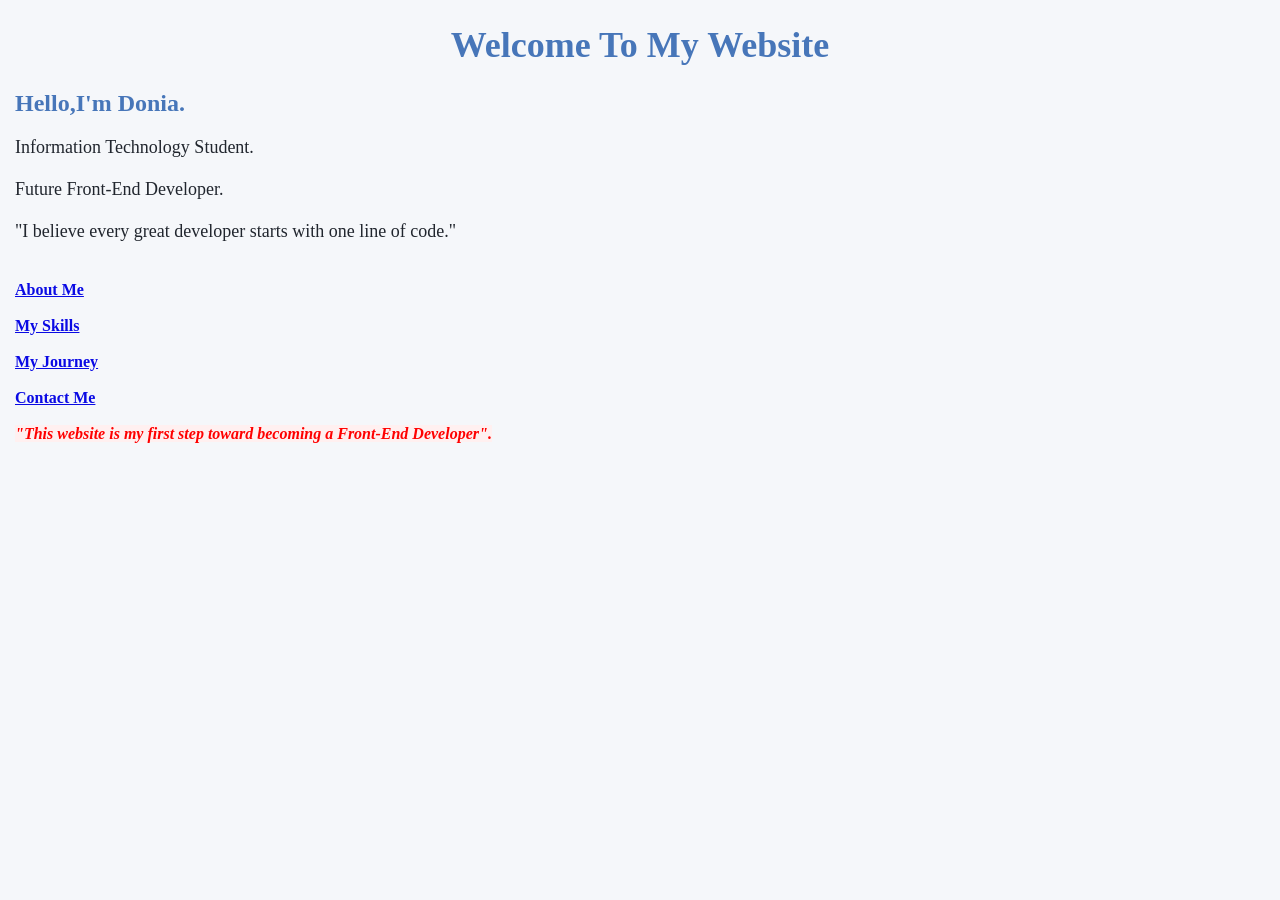
<file: index.html>
<!DOCTYPE html>
<html lang="en">
<head>
    <meta charset="UTF-8">
    <meta name="viewport" content="width=device-width, initial-scale=1.0">
    <title>Home-Donia's  Journey</title>
    <link rel="stylesheet" href="style.css">
</head>
<body>
  <h1>Welcome To My Website</h1>
  <h2>Hello,I'm Donia.</h2>
  <p>Information Technology Student. <br><br>
    Future Front-End Developer. <br><br>
    "I believe every great developer starts with one line of code." <br><br>
  </p>
  <a href="About Me.html" target="_blank">About Me</a>
  <br><br>
  <a href="My Skills.html" target="_blank">My Skills</a>
  <br><br>
  <a href="My Journey.html" target="_blank">My Journey</a>
  <br><br>
  <a href="Contact Me.html" target="_blank">Contact Me</a>
  <br><br>
  <strong><i>"This website is my first step toward becoming a Front-End Developer".</i></strong>
</body>
</html>
</file>
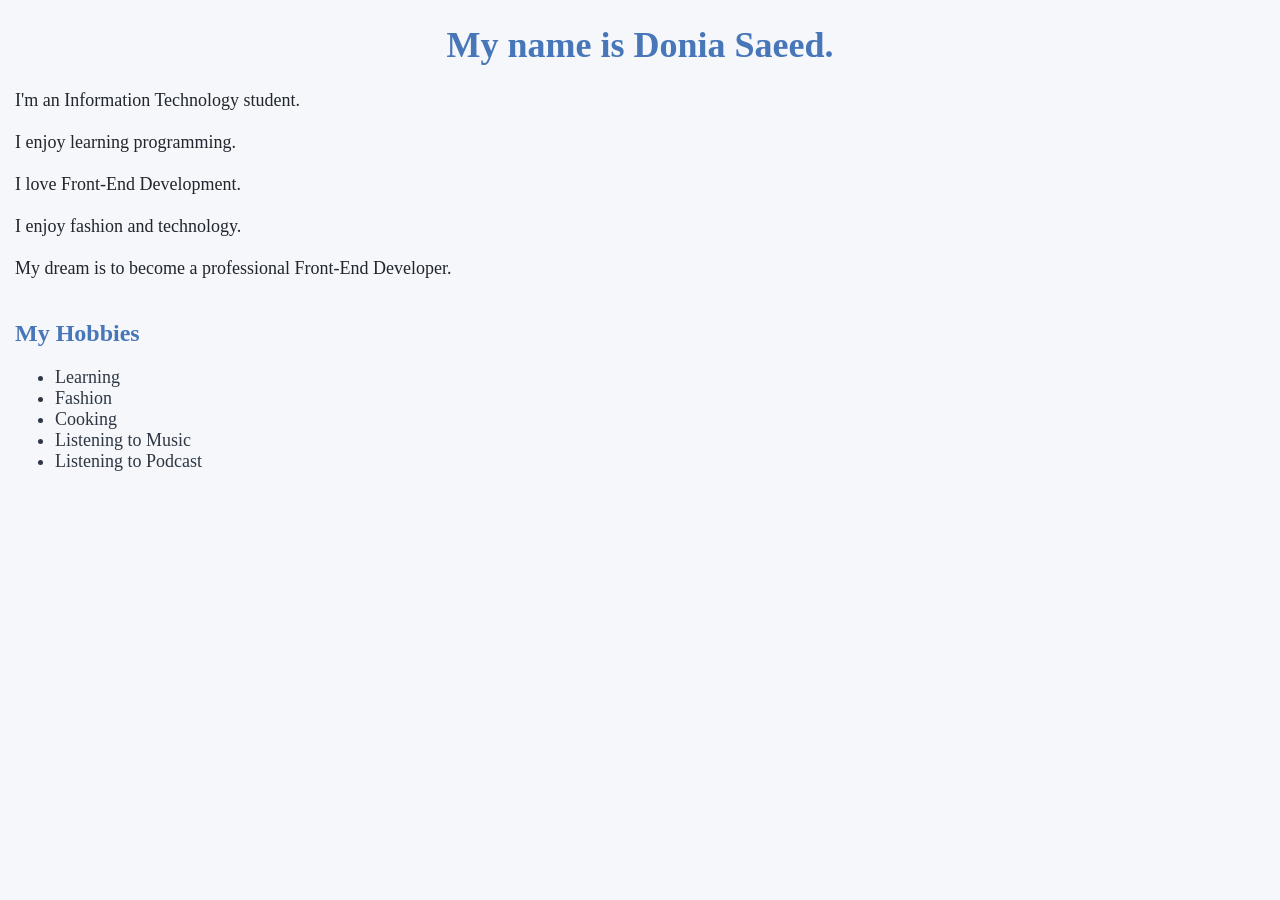
<file: About Me.html>
<!DOCTYPE html>
<html lang="en">
<head>
    <meta charset="UTF-8">
    <meta name="viewport" content="width=device-width, initial-scale=1.0">
    <title>About Me</title>
    <link rel="stylesheet" href="style.css">
</head>
<body>
  <h1>My name is Donia Saeed.</h1> 
  <p>
    I'm an Information Technology student.<br><br>
    I enjoy learning programming.<br><br>
    I love Front-End Development.<br><br>
    I enjoy fashion and technology.<br><br>
    My dream is to become a professional Front-End Developer.<br><br>
  </p>
  <h2>My Hobbies</h2>
  <ul>
    <li>Learning</li>
    <li>Fashion</li>
    <li>Cooking</li>
    <li>Listening to Music</li>
    <li>Listening to Podcast</li>
  </ul>
</body>
</html>
</file>
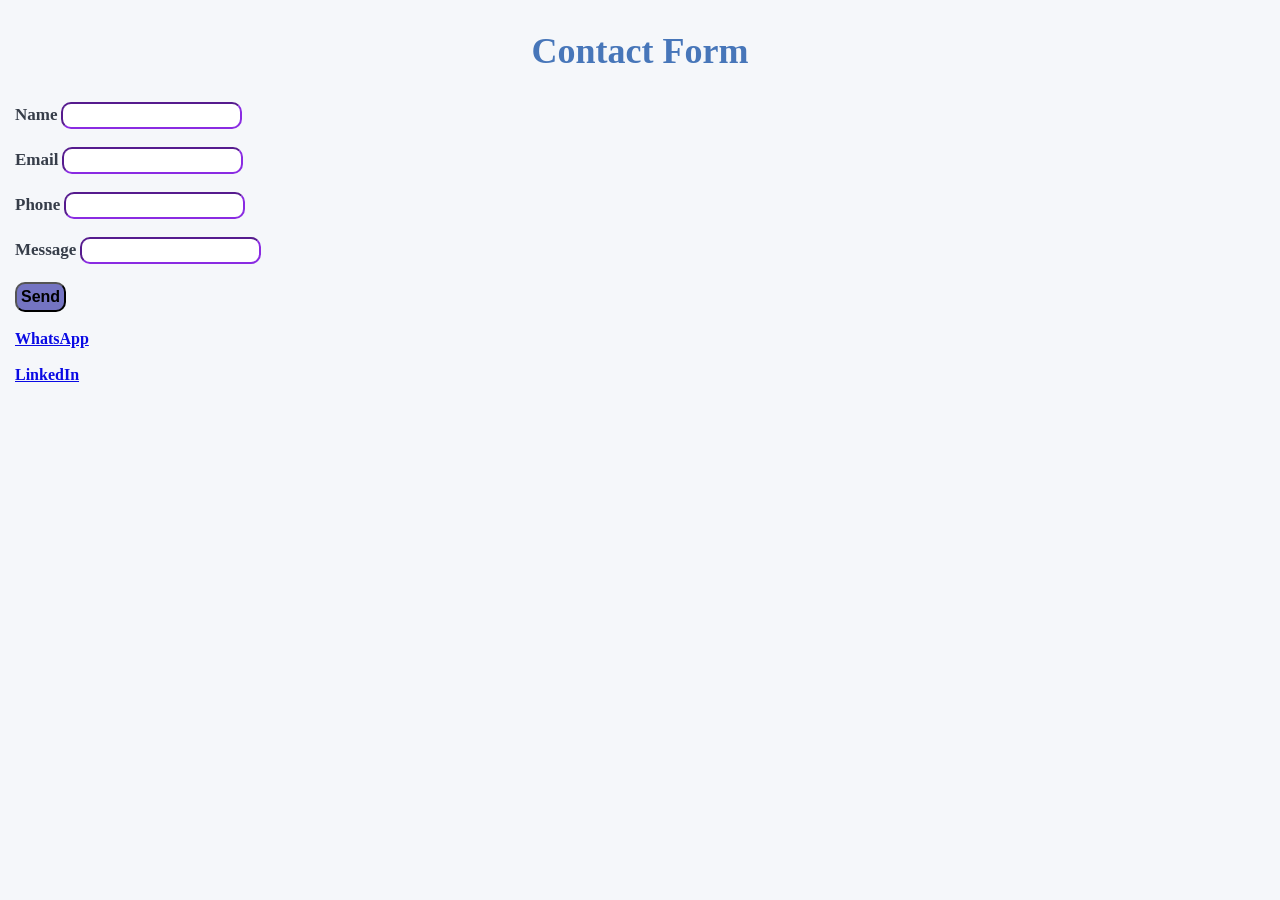
<file: Contact Me.html>
<!DOCTYPE html>
<html lang="en">
<head>
    <meta charset="UTF-8">
    <meta name="viewport" content="width=device-width, initial-scale=1.0">
    <title>Contact Me</title>
    <link rel="stylesheet" href="style.css">
</head>
<body>
    <h2 style="font-size: 36px;text-align:center;">Contact Form</h2>
  <form>
    <label>Name</label>
    <input type="text"><br><br>
    <label>Email</label>
    <input type="email"><br><br>
    <label>Phone</label>
    <input type="tel"><br><br>
    <label>Message</label>
    <input type="text"><br><br>
   <button>Send</button><br><br>
  </form>  
  <a href="https://wa.me/201022494199" >WhatsApp</a><br><br>
  <a href="https://www.linkedin.com/in/donia-saeed-saeed-358730417">LinkedIn</a>
</body>
</html>
</file>
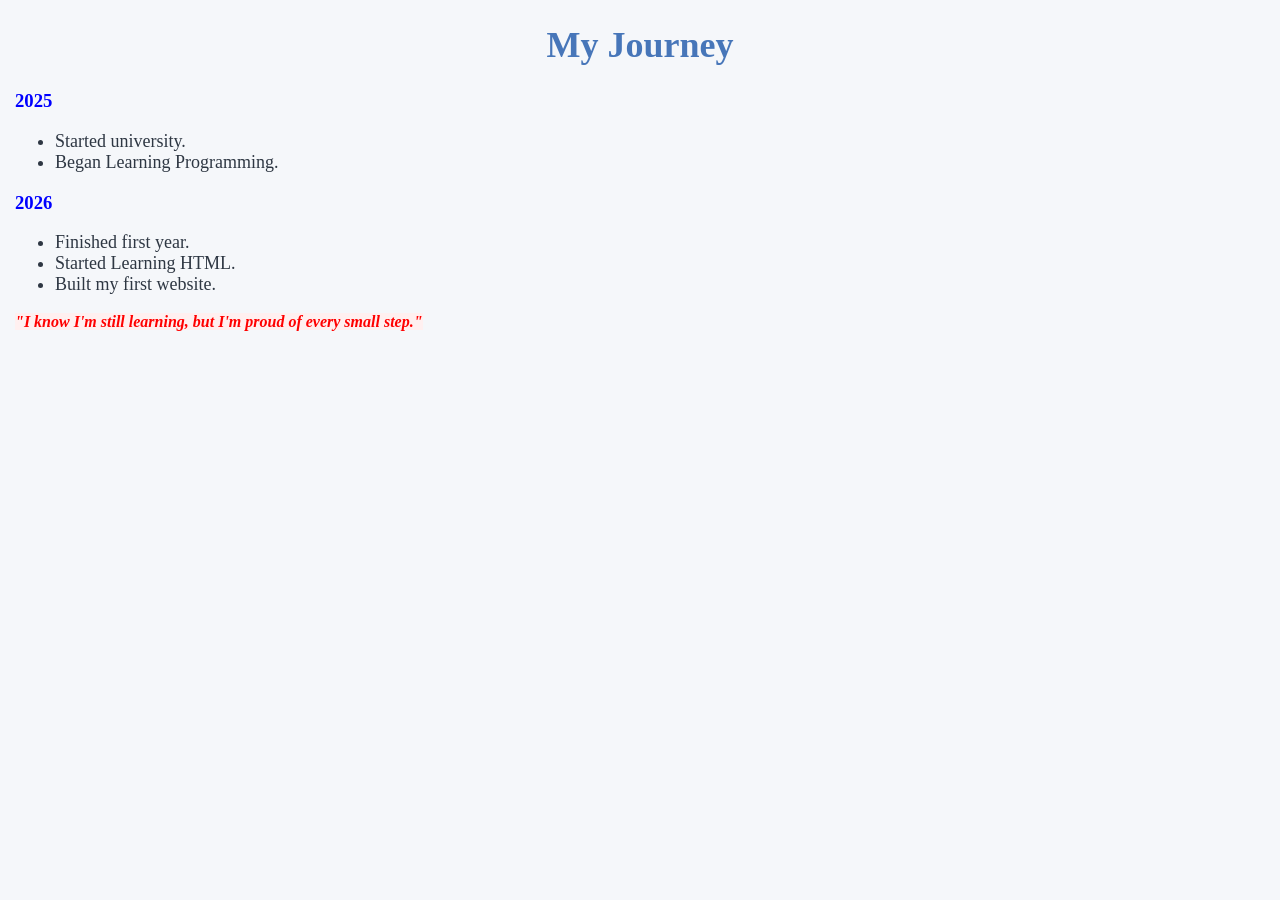
<file: My Journey.html>
<!DOCTYPE html>
<html lang="en">
<head>
    <meta charset="UTF-8">
    <meta name="viewport" content="width=device-width, initial-scale=1.0">
    <title>My Journey</title>
    <link rel="stylesheet" href="style.css">
</head>
<body>
  <h1>My Journey</h1>
  <h3>2025</h3>
  <ul>
    <li>Started university.</li>
    <li>Began Learning Programming.</li>
  </ul> 
  <h3>2026</h3>
   <ul>
    <li>Finished first year.</li>
    <li>Started Learning HTML.</li>
    <li>Built my first website.</li>
  </ul>  
  <strong><i>"I know I'm still learning, but I'm proud of every small step."</i></strong>
</body>
</html>
</file>
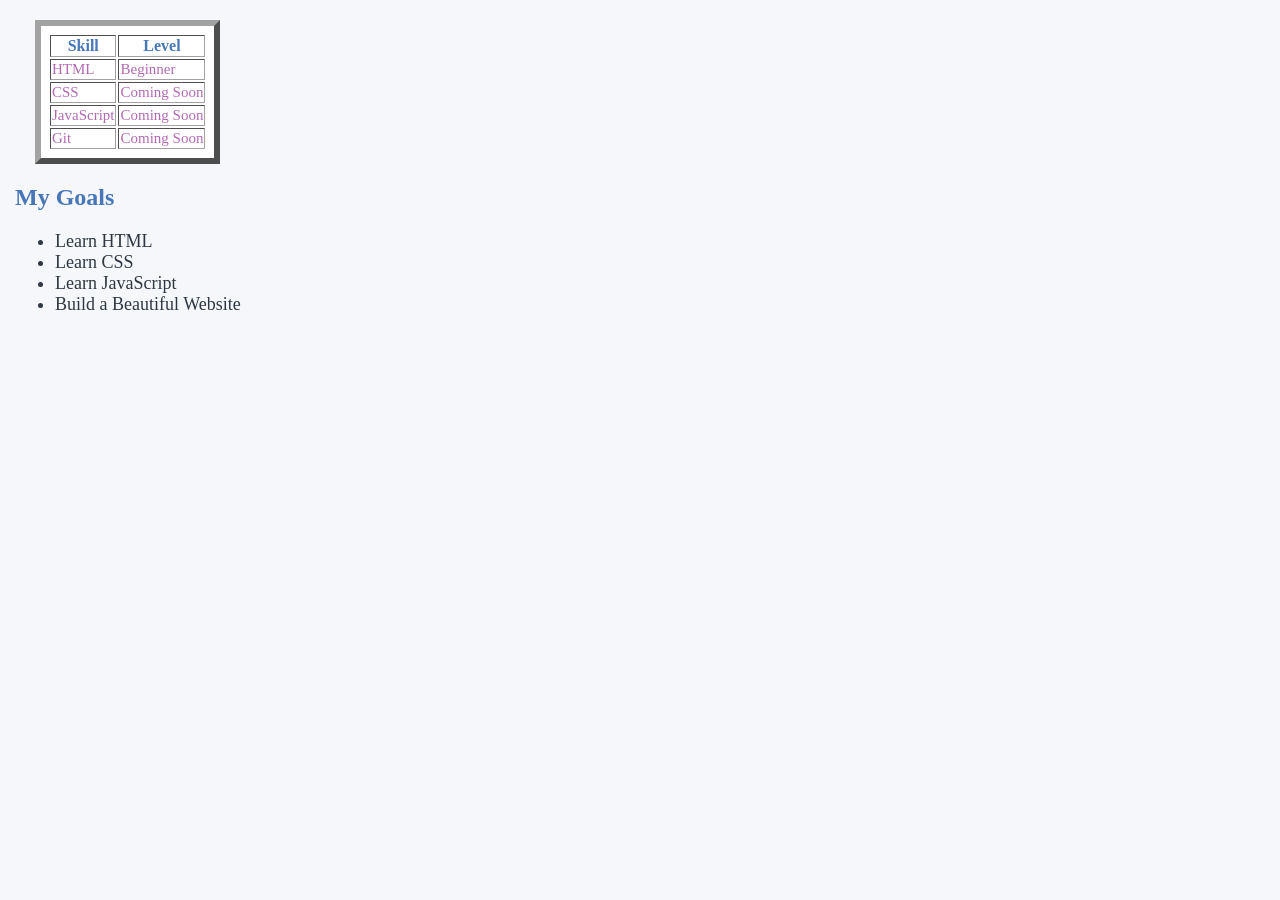
<file: My Skills.html>
<!DOCTYPE html>
<html lang="en">
<head>
    <meta charset="UTF-8">
    <meta name="viewport" content="width=device-width, initial-scale=1.0">
    <title>My Skills</title>
    <link rel="stylesheet" href="style.css">
</head>
<body>
  <table border="4">
    <thead>
      <tr>
        <th>Skill</th>
        <th>Level</th>
      </tr>
    </thead>
    <tbody>
      <tr>
        <td>HTML</td>
        <td>Beginner</td>
      </tr>
      <tr>
        <td>CSS</td>
        <td>Coming Soon</td>
      </tr>
      <tr>
        <td>JavaScript</td>
        <td>Coming Soon</td>
      </tr>
      <tr>
        <td>Git</td>
        <td>Coming Soon</td>
      </tr>
    </tbody>
  </table>  
  <h2>My Goals</h2>
  <ul>
    <li>Learn HTML</li>
    <li>Learn CSS</li>
    <li>Learn JavaScript</li>
    <li>Build a Beautiful Website</li>
  </ul>
</body>
</html>
</file>
<file: style.css>
body{
    background-color: #f5f7fa;
    font-family: Verdana;
    margin: 15px;
}
h1{
    color: #4776b9;
    text-align: center;
    font-size: 36px;
}
h2{
    color: #4776b9;
}
h3{
    color:blue;
}
strong{
    background-color: #FFF0F0;
    color: red;
}
p{
    color: #21262e;
    font-size:18px;
}
a{
    color: rgb(10, 10, 228);
    font-weight:bold;
}
table{
    background-color: white;
   text-align:left;
   margin: 20px;
   border-color:rgb(162, 162, 162);
   padding: 7px;
   border-width: 6px;
}
 th{
       color: #4776b9;
       font-weight:bold; 
       text-align: center;
    }
 td{
        color:rgb(179, 106, 179);
        font-size: 15px;
    }
ul{
   color: #2e3743; 
   font-size: 18px;
 }
label{
    color: #363d49;
    font-size:17px;
    font-weight:bold;
    }
input{
     border-radius: 10px;
     border-color: blueviolet; 
     padding: 4px;
    }
button{
    background-color:rgb(116, 116, 194);
    padding: 4px;
     border-radius: 10px;
    font-size:medium;
    font-weight: bold;
    color: black;
}
</file>
